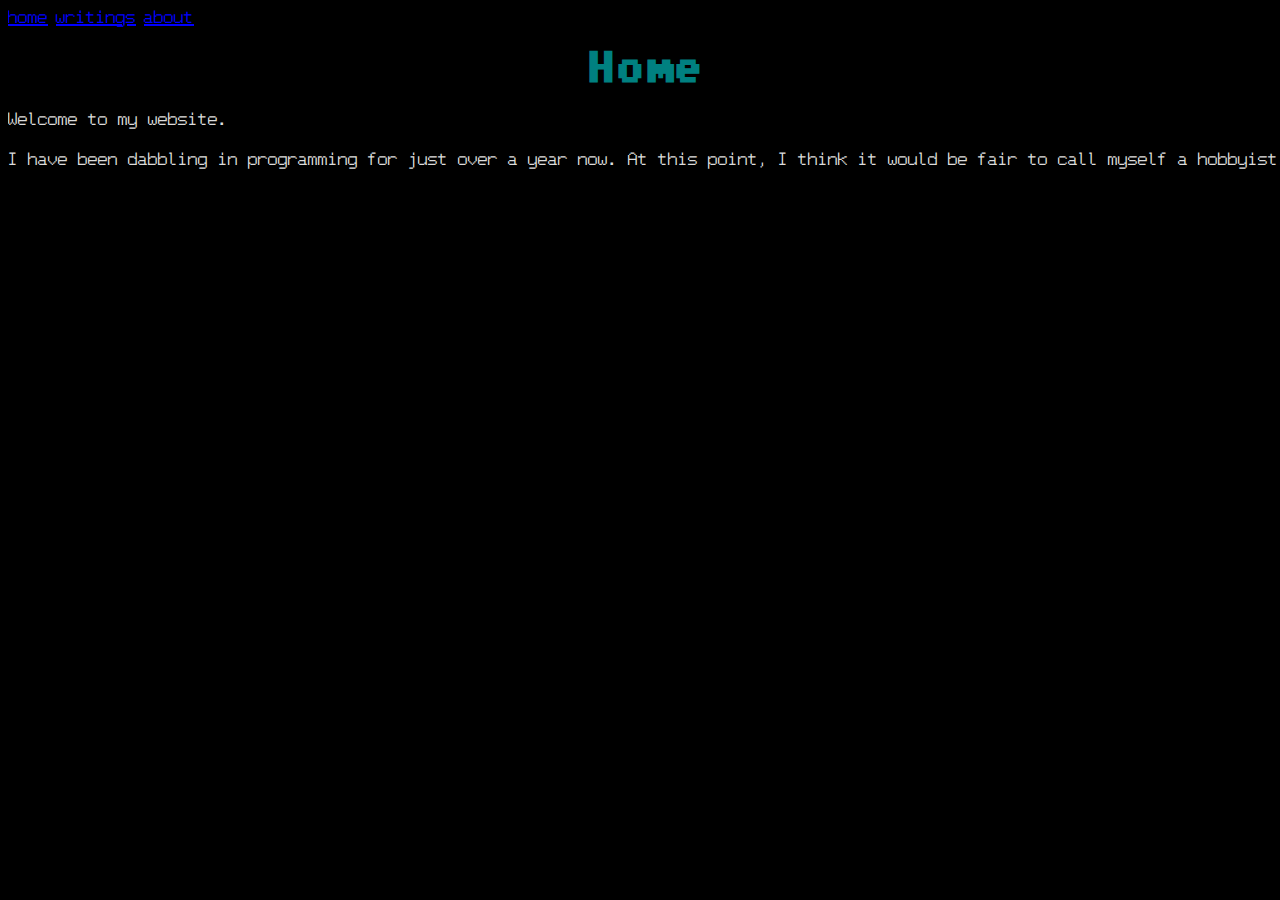
<file: index.html>
<!DOCTYPE html>
<html>
  <head>
    <meta charset="UTF-8">
    <title>Home</title>
    <link rel="icon" type="image/x-icon" href="/images/favicon-16x16.png"/>
    <link rel=stylesheet href="style.css"/>
    <script src="script.js"></script>
  </head>
  <body>
    <main-header></main-header>
    <h1>Home</h1>
    <p>
      Welcome to my website.
    </p>
    <p>
      I have been dabbling in programming for just over a year now. 
      At this point, I think it would be fair to call myself a hobbyist.
    </p>
  </body>
</html>
</file>
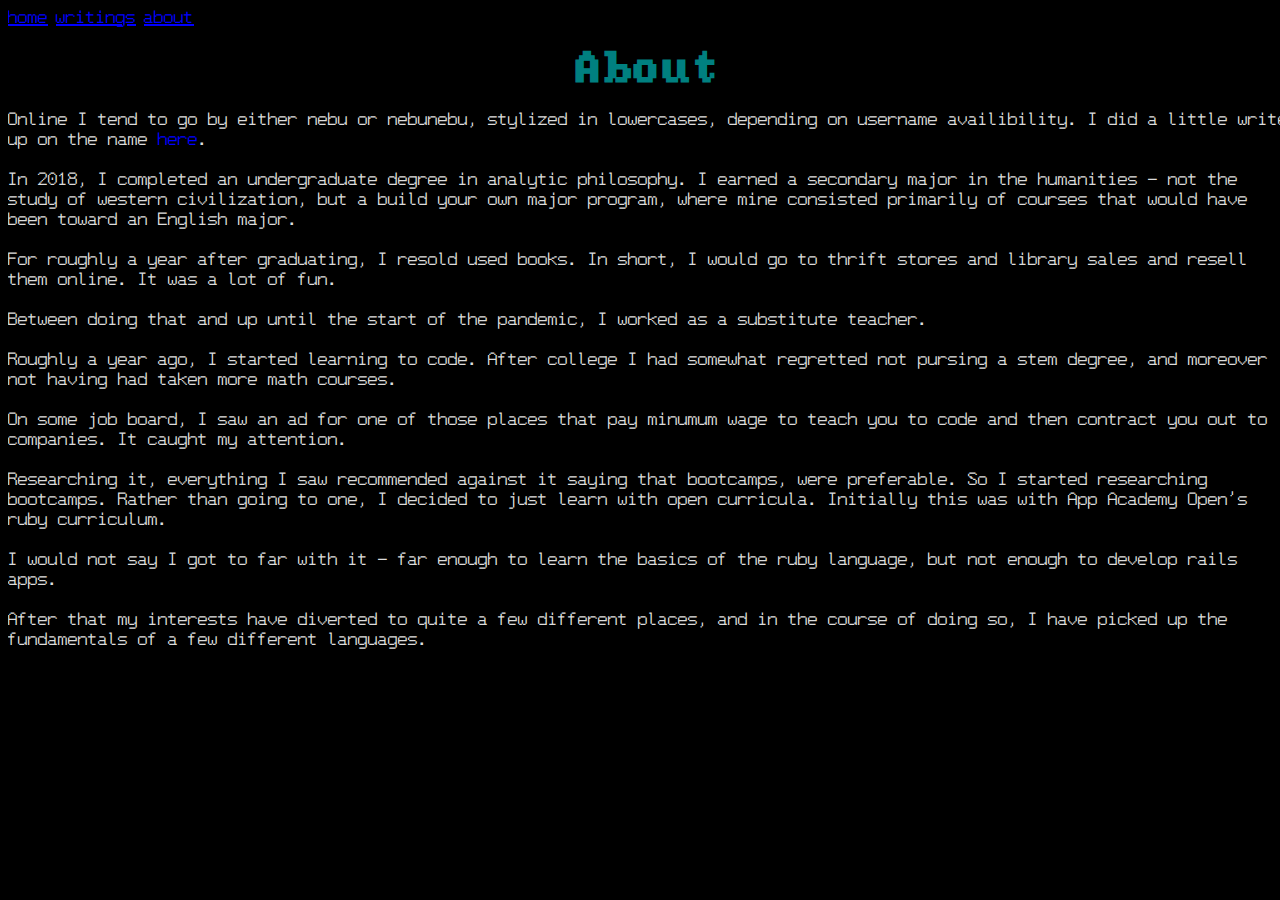
<file: about.html>
<!DOCTYPE html>
<html>
  <head>
    <meta charset="UTF-8">
    <title>about</title>
    <link rel="icon" type="image/x-icon" href="/images/favicon-16x16.png"/>
    <link rel=stylesheet href="style.css"/>
    <script src="script.js"></script>
  </head>
  <body>
    <main-header></main-header>
    <h1>About</h1>

    <p>
      Online I tend to go by either nebu or nebunebu, stylized in lowercases,
      depending on username availibility. I did a little write up on the name 
      <a href="writing/on_the_name.html">here</a>.
    </p>

    <p>
      In 2018, I completed an undergraduate degree in analytic philosophy.
      I earned a secondary major in the humanities - not the study of western
      civilization, but a build your own major program, where mine consisted primarily of
      courses that would have been toward an English major.
    </p>

    <p>
      For roughly a year after graduating, I resold used books. In short, I would
      go to thrift stores and library sales and resell them online. It was a lot
      of fun.
    </p>

    <p>
      Between doing that and up until the start of the pandemic, I worked as a
      substitute teacher.
    </p>

    <p>
      Roughly a year ago, I started learning to code. After college I had somewhat
      regretted not pursing a stem degree, and moreover not having had taken more
      math courses.
    </p>

    <p>
      On some job board, I saw an ad for one of those places that pay minumum wage
      to teach you to code and then contract you out to companies. It caught my
      attention.
    </p>

    <p>
      Researching it, everything I saw recommended against it saying that bootcamps,
      were preferable. So I started researching bootcamps. Rather than going to one,
      I decided to just learn with open curricula. Initially this was with App Academy
      Open's ruby curriculum.
    </p>
    <p>
      I would not say I got to far with it - far enough to learn the basics of the ruby
      language, but not enough to develop rails apps.
    </p>
    <p>
      After that my interests have diverted to quite a few different places, and in the
      course of doing so, I have picked up the fundamentals of a few different languages.
    </p>
  </body>
</html>
</file>
<file: writing.html>
<!DOCTYPE html>
<html>
  <head>
    <meta charset="UTF-8">
    <title>Writing</title>
    <link rel="icon" type="image/x-icon" href="/images/favicon-16x16.png"/>
    <link rel=stylesheet href="style.css"/>
    <script src="script.js"></script>
  </head>
  <body>
    <main-header></main-header>
    <h1>Writing</h1>
    <ul>
      <li><a href="writing/on_the_name.html">On The Name</a> 08-12-2022</li>
    </ul>
  </body>
</html>
</file>
<file: writings.html>
<!DOCTYPE html>
<html>
  <head>
    <meta charset="UTF-8">
    <title>Writing</title>
    <link rel="icon" type="image/x-icon" href="/images/favicon-16x16.png"/>
    <link rel=stylesheet href="style.css"/>
    <script src="script.js"></script>
  </head>
  <body>
    <main-header></main-header>
    <h1>Writings</h1>
    <ul>
      <!-- <li><a href="writings/browser_stuff.html">Browser Stuff</a> 08-13-2022</li> -->
      <li><a href="writings/on_the_name.html">On The Name</a> 08-12-2022</li>
    </ul>
  </body>
</html>
</file>
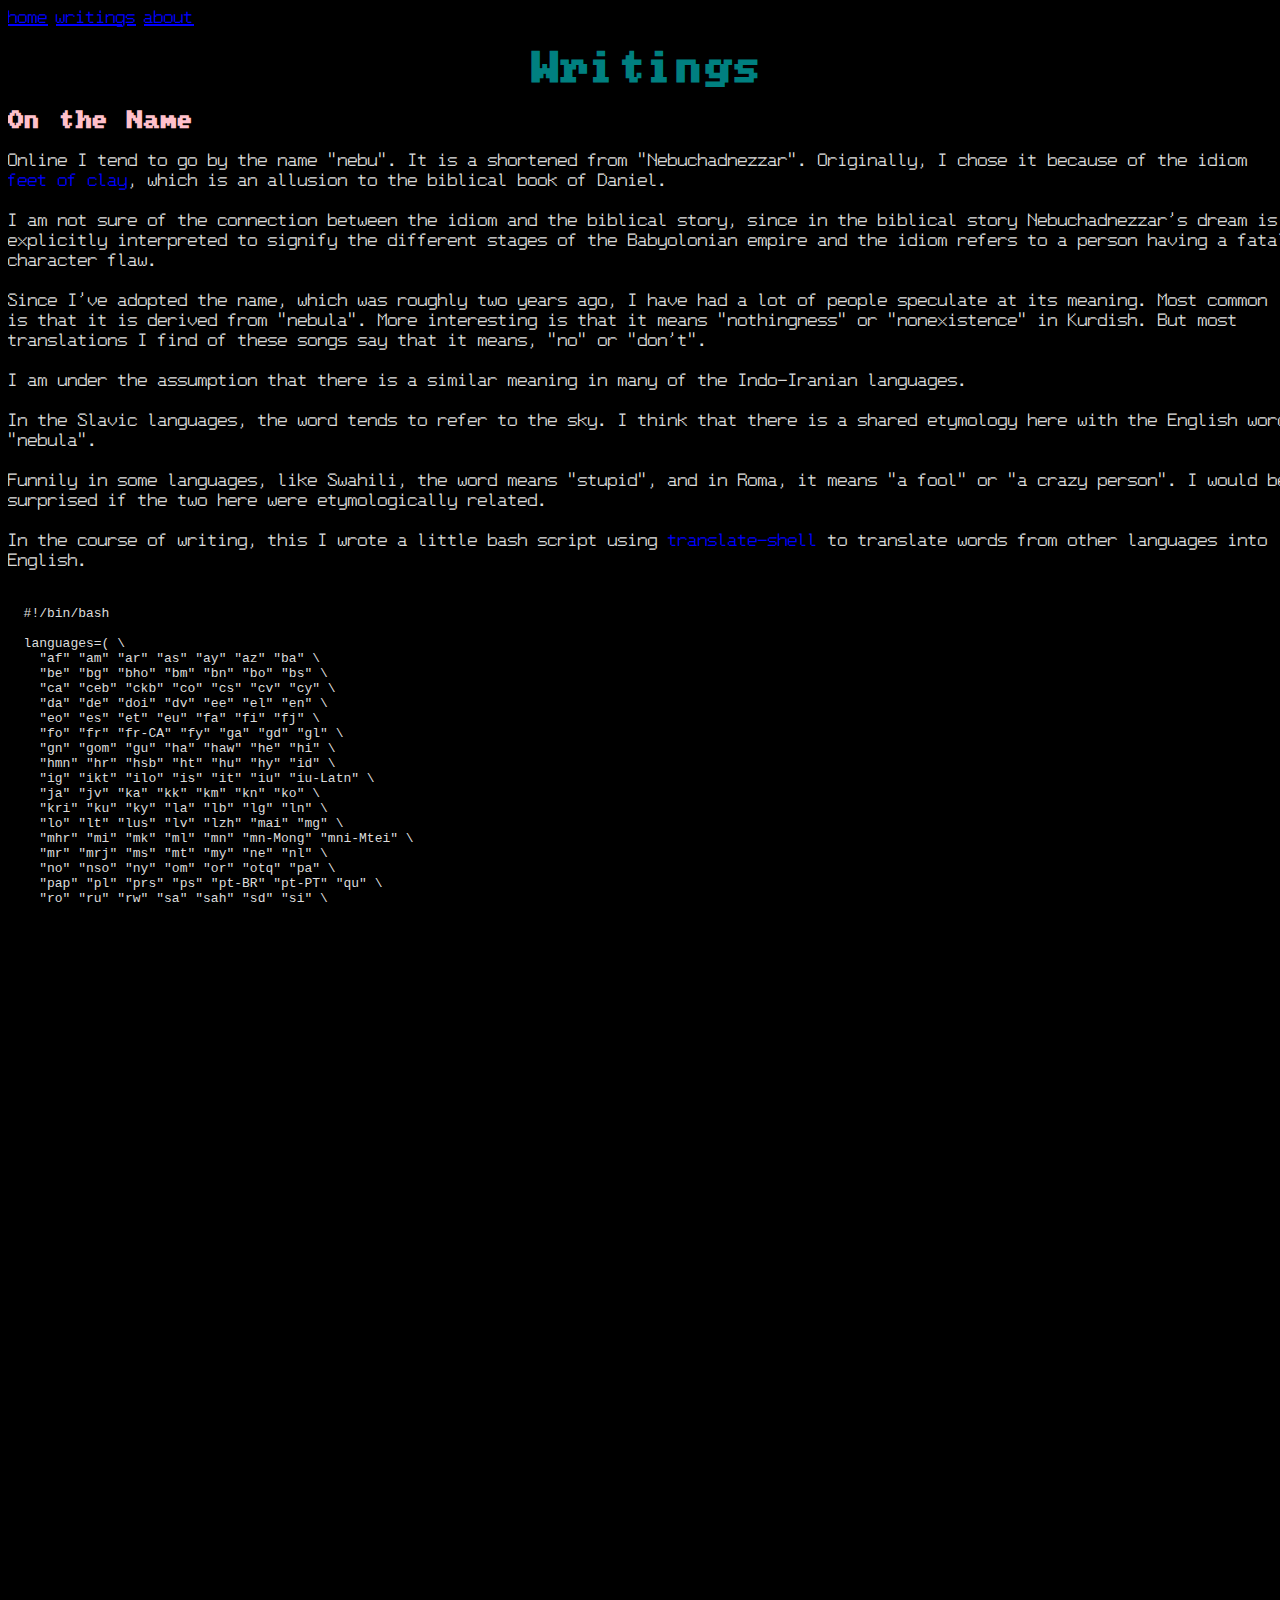
<file: writing/on_the_name.html>
<!DOCTYPE html>
<html>
  <head>
    <meta charset="UTF-8">
    <title>Home</title>
    <link rel="icon" type="image/x-icon" href="/images/favicon-16x16.png"/>
    <link rel=stylesheet href="../style.css"/>
    <script src="../script.js"></script>
  </head>
  <body>
    <main-header></main-header>
    <h1>Writings</h1>
    <h2>On the Name</h2>
    <p>
      Online I tend to go by the name "nebu". It is a shortened from "Nebuchadnezzar".
      Originally, I chose it because of the idiom 
      <a href="https://en.wikipedia.org/wiki/Feet_of_clay">feet of clay</a>,
      which is an allusion to the biblical book of Daniel.
    </p>
    <p>
      I am not sure of the connection between the idiom and the biblical story, since
      in the biblical story Nebuchadnezzar's dream is explicitly interpreted to signify
      the different stages of the Babyolonian empire and the idiom refers to a person
      having a fatal character flaw.
    </p>
    <p>
      Since I've adopted the name, which was roughly two years ago, I have had a lot
      of people speculate at its meaning. Most common is that it is derived from "nebula".
      More interesting is that it means "nothingness" or "nonexistence"
      in Kurdish. But most translations I find of these songs say that it means, "no"
      or "don't".
    </p>
    <p>
      I am under the assumption that there is a similar meaning in many of the Indo-Iranian
      languages.
    </p>
    <p>
      In the Slavic languages, the word tends to refer to the sky. I think that there is
      a shared etymology here with the English word "nebula".
    </p>
    <p>
      Funnily in some languages, like Swahili, the word means "stupid", and in Roma, 
      it means "a fool" or "a crazy person". I would be surprised if the two here were
      etymologically related.
    </p>
    <p>
      In the course of writing, this I wrote a little bash script using 
      <a href="https://github.com/soimort/translate-shell">translate-shell</a>
      to translate words from other languages into English.
    </p>
    <div class="highlight">
      <pre tabindex="0" class="chroma">
          <code class="language-fallback" data-lang="bash">
  #!/bin/bash

  languages=( \
    "af" "am" "ar" "as" "ay" "az" "ba" \
    "be" "bg" "bho" "bm" "bn" "bo" "bs" \
    "ca" "ceb" "ckb" "co" "cs" "cv" "cy" \
    "da" "de" "doi" "dv" "ee" "el" "en" \
    "eo" "es" "et" "eu" "fa" "fi" "fj" \
    "fo" "fr" "fr-CA" "fy" "ga" "gd" "gl" \
    "gn" "gom" "gu" "ha" "haw" "he" "hi" \
    "hmn" "hr" "hsb" "ht" "hu" "hy" "id" \
    "ig" "ikt" "ilo" "is" "it" "iu" "iu-Latn" \
    "ja" "jv" "ka" "kk" "km" "kn" "ko" \
    "kri" "ku" "ky" "la" "lb" "lg" "ln" \
    "lo" "lt" "lus" "lv" "lzh" "mai" "mg" \
    "mhr" "mi" "mk" "ml" "mn" "mn-Mong" "mni-Mtei" \
    "mr" "mrj" "ms" "mt" "my" "ne" "nl" \
    "no" "nso" "ny" "om" "or" "otq" "pa" \
    "pap" "pl" "prs" "ps" "pt-BR" "pt-PT" "qu" \
    "ro" "ru" "rw" "sa" "sah" "sd" "si" \
    "sk" "sl" "sm" "sn" "so" "sq" "sr-Cyrl" \
    "sr-Latn" "st" "su" "sv" "sw" "ta" "te" \
    "tg" "th" "ti" "tk" "tl" "tlh-Latn" "to" \
    "tr" "ts" "tt" "tw" "ty" "udm" "ug" \
    "uk" "ur" "uz" "vi" "xh" "yi" "yo" \
    "yua" "yue" "zh-CN" "zh-TW" "zu"   \
    )

  for l in "${languages[@]}"; do
    res=$(trans -no-auto -no-ansi -b "$l":en "$1" 2> /dev/null)
    if [[ "$res" != "$1" ]] && [[ "$res" != "${1^}" ]] && [[ -n "$res" ]]; then 
      translation=$(trans -no-auto -no-ansi "$l":en "$1" 2> /dev/null)
      echo "$l"
      echo "$translation" | sed -e '/Definitions*/d' \
        -e '/Translations*/d' \
        -e 's/ -> English//' \
        -e 's/\t//' \
        -e "/^${1}/d" \
        -e '/^$/d' | tail -n +2
      echo "---------------------------------------------"
    fi
  done
          </code>
      </pre>
    </div>
    <p>
      This script, as it is, is very inefficent. But it works. It accepts a string
      as an argument. And uses the <em>translate-shell</em>tool to query the
      Google Translate API, looping through an array of language codes, translating
      from the source language to English. If the query returns a value that is not 
      the same as the original argument passed, that argument capitalized, and is not
      and empty string, it requeries for verbose output. That verbose output is then
      edited with sed.
    </p>

    <p>
      The output for nebu is as follows:
    </p>

    <div class="tab">
      be</br>
      [ беларуская ]</br>
          in the sky, nebu</br>
      ---------------------------------------------</br>
      bs</br>
      [ Bosanski ]</br>
          to the sky, the sky</br>
      ---------------------------------------------</br>
      ca</br>
      [ Català ]</br>
          cloud, mist</br>
      ---------------------------------------------</br>
      co</br>
      [ Corsu ]</br>
          cloud, fog</br>
      ---------------------------------------------</br>
      cs</br>
      [ Čeština ]</br>
          the sky, heaven</br>
      ---------------------------------------------</br>
      de</br>
      [ Deutsch ]</br>
          nope, nebu</br>
      ---------------------------------------------</br>
      et</br>
      [ Eesti ]</br>
          dude, nebu</br>
      ---------------------------------------------</br>
      gl</br>
      [ Galego ]</br>
          cloud, nebu</br>
      ---------------------------------------------</br>
      hmn</br>
      [ Hmoob ]</br>
          sky, the sky</br>
      ---------------------------------------------</br>
      hr</br>
      [ Hrvatski ]</br>
      noun</br>
          sky</br>
              nebo</br>
          heaven</br>
              raj, nebeski svod</br>
          heavens</br>
              nebo, vasiona</br>
          to the sky, the sky</br>
      ---------------------------------------------</br>
      hy</br>
          nebu:, Nebu</br>
      ---------------------------------------------</br>
      jv</br>
      [ Basa Jawa ]</br>
          sky, the sky</br>
      ---------------------------------------------</br>
      ku</br>
      [ Kurmancî ]</br>
          don't, no</br>
      ---------------------------------------------</br>
      la</br>
      [ Latina ]</br>
          in the sky, in heaven's name</br>
      ---------------------------------------------</br>
      lt</br>
      [ Lietuvių ]</br>
          no, don't</br>
      ---------------------------------------------</br>
      lv</br>
      [ Latviešu ]</br>
          don't, nope</br>
      ---------------------------------------------</br>
      lzh</br>
      [ 文言 ]</br>
      ---------------------------------------------</br>
      ro</br>
      [ Română ]</br>
          folly, crazy, mad</br>
      ---------------------------------------------</br>
      rw</br>
      [ Ikinyarwanda ]</br>
          heaven, sky</br>
      ---------------------------------------------</br>
      sk</br>
      [ Slovenčina ]</br>
      noun</br>
          sky</br>
              obloha, nebo, podnebie, ovzdušie, vzdušný priestor, oblak</br>
          heaven</br>
              nebo, blažený stav, obloha, pocit</br>
          canopy</br>
              baldachýn, klenba, nebo, plátenná strecha, priehľadný kryt pilota, prístrešok</br>
          sphere</br>
              kruhy, dosah, glóbus, guľa, rezort, nebo</br>
          the sky, to heaven</br>
      ---------------------------------------------</br>
      sl</br>
      [ Slovenščina ]</br>
          to the sky, the sky</br>
      ---------------------------------------------</br>
      sn</br>
      [ chiShona ]</br>
          with the sky, with the cloud</br>
      ---------------------------------------------</br>
      sr-Cyrl</br>
      [ Српски ]</br>
      noun</br>
          sky</br>
              небо</br>
          heaven</br>
              небо, небески свод, рај</br>
          heavens</br>
              небо, васиона</br>
          to the sky, to heaven</br>
      ---------------------------------------------</br>
      sr-Latn</br>
      [ Srpski ]</br>
      ---------------------------------------------</br>
      su</br>
      [ Basa Sunda ]</br>
          cane, nebu, the sky</br>
      ---------------------------------------------</br>
      sw</br>
      [ Kiswahili ]</br>
          stupid, nebu</br>
      ---------------------------------------------</br>
      tr</br>
      [ Türkçe ]</br>
          What's this, nebu</br>
      ---------------------------------------------</br>
      uk</br>
      [ Українська ]</br>
          in the sky, nebu</br>
      ---------------------------------------------</br>
      xh</br>
      [ isiXhosa ]</br>
          with you, with me</br>
      ---------------------------------------------</br>
      zu</br>
      [ isiZulu ]</br>
          with you, no</br>
      ---------------------------------------------</br>
    </div>

    <p>
      Noticably, there are some errors with this output. Litarary Chinese (lzh) has its
      value missing for instance.
    </p>

    <p>
      I don't have any intention to rewrite this at the moment. I had thought that
      writing about the name "nebu" would be an easy first post and got curious
      about what the word means in other languages.
    </p>

  </body>
</html>
</file>
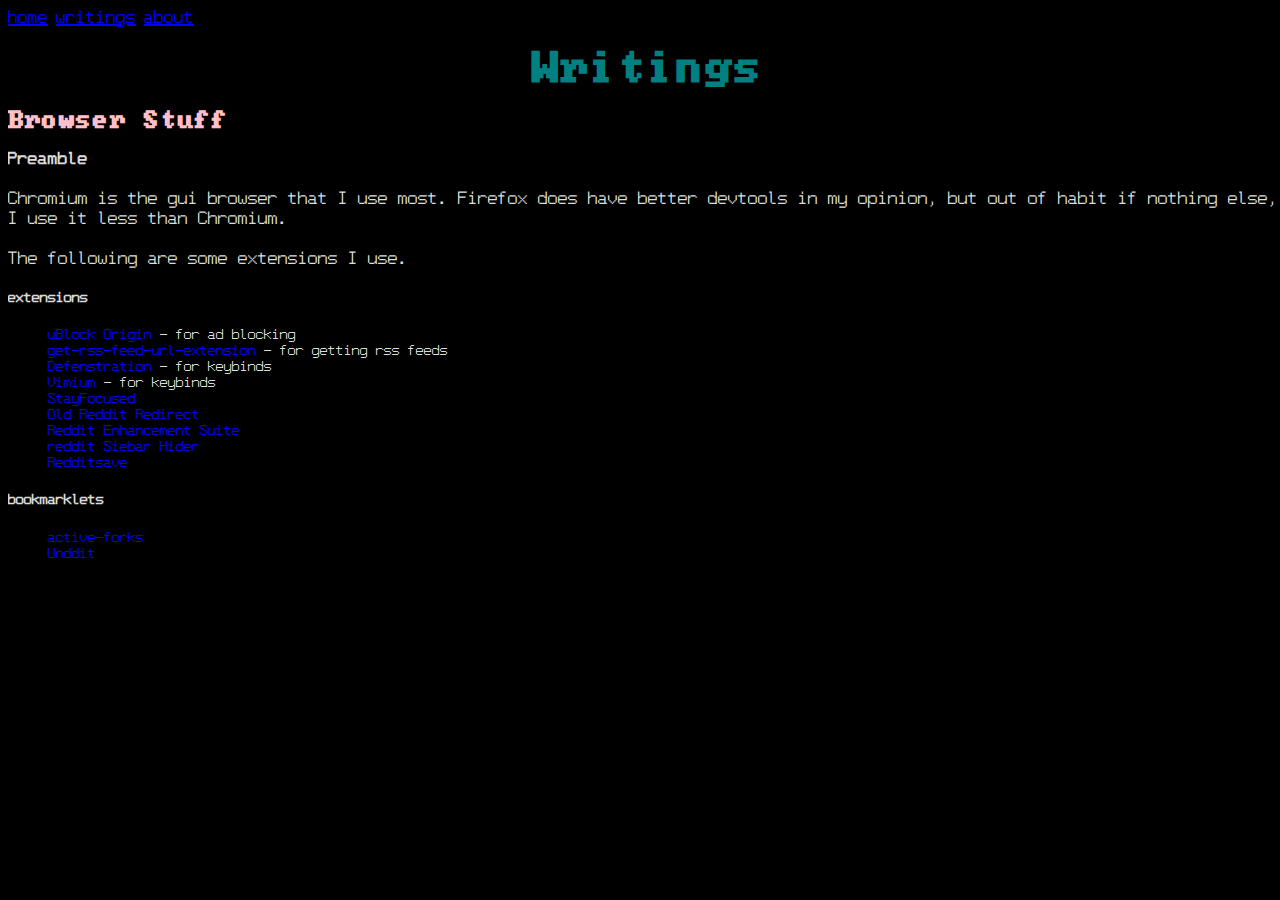
<file: writings/browser_stuff.html>
<!DOCTYPE html>
<html>
  <head>
    <meta charset="UTF-8">
    <title>Home</title>
    <link rel="icon" type="image/x-icon" href="/images/favicon-16x16.png"/>
    <link rel=stylesheet href="../style.css"/>
    <script src="../script.js"></script>
  </head>
  <body>
    <main-header></main-header>
    <h1>Writings</h1>
    <h2>Browser Stuff</h2>
    <h3>Preamble</h3>
    <p>
      Chromium is the gui browser that I use most. Firefox does have better devtools in my
      opinion, but out of habit if nothing else, I use it less than Chromium.
    </p>
    <p>
      The following are some extensions I use.
    </p>

    <h4>extensions</h4>
    <ul>
      <li>
        <a href="">uBlock Origin</a>
        - for ad blocking
      </li>
      <li>
        <a href="https://github.com/shevabam/get-rss-feed-url-extension">
          get-rss-feed-url-extension</a>
        - for getting rss feeds
      </li>
      <li>
        <a href="">Defenstration</a>
        - for keybinds
      </li>
      <li>
        <a href="">Vimium</a>
        - for keybinds
      </li>
      <li>
        <a href="">StayFocused</a>

      </li>
      <li>
        <a href="">Old Reddit Redirect</a>

      </li>
      <li>
        <a href="">Reddit Enhancement Suite</a>

      </li>
      <li>
        <a href="">reddit Siebar Hider</a>

      </li>
      <li>
        <a href="">Redditsave</a>

      </li>
    </ul>
    <h4>bookmarklets</h4>
    <ul>
      <li><a href="">active-forks</a></li>
      <li><a href="">Unddit</a></li>
    </ul>
  </body>
</html>
</file>
<file: style.css>
@font-face {
    font-family: 'IBM_BIOS';
    src:  url('fonts/Ac437_IBM_BIOS.ttf') format('truetype');
}

@font-face {
    font-family: 'IBM_DOS_ISO8';
    src:  url('fonts/Px437_IBM_DOS_ISO8.ttf') format('truetype');
}

html, body {
  position: fixed;
  width: 100vw;
  height: 100vh;
  color: gainsboro;
  font-family: IBM_DOS_ISO8;
  overflow: auto;
}

::-webkit-scrollbar {
  width: 15px;
  background: black;
}

/* ::-webkit-scrollbar-track { } */

::-webkit-scrollbar-thumb {
  background: gainsboro;
}

* {
  background-color: black;
}

.underline {
  text-decoration: underline;
  font-size: 20px;
}

a {
  font-family: 'IBM_DOS_ISO8';
  color: blue;
  text-decoration: none;
}

a:hover {
  text-decoration: underline;
}

h1 {
  font-family: 'IBM_BIOS';
  color: teal;
  text-align:center;
  font-size: 35px;
}

h2 {
  font-family: 'IBM_BIOS';
  color: pink;
  font-size: 20px;
}

p {
  color: gainsboro;
  font-family: 'IBM_DOS_ISO8';
  font-size: 20px;
}

ul {
  list-style-type: none;
}

li {
  color: gainsboro;
}
</file>
